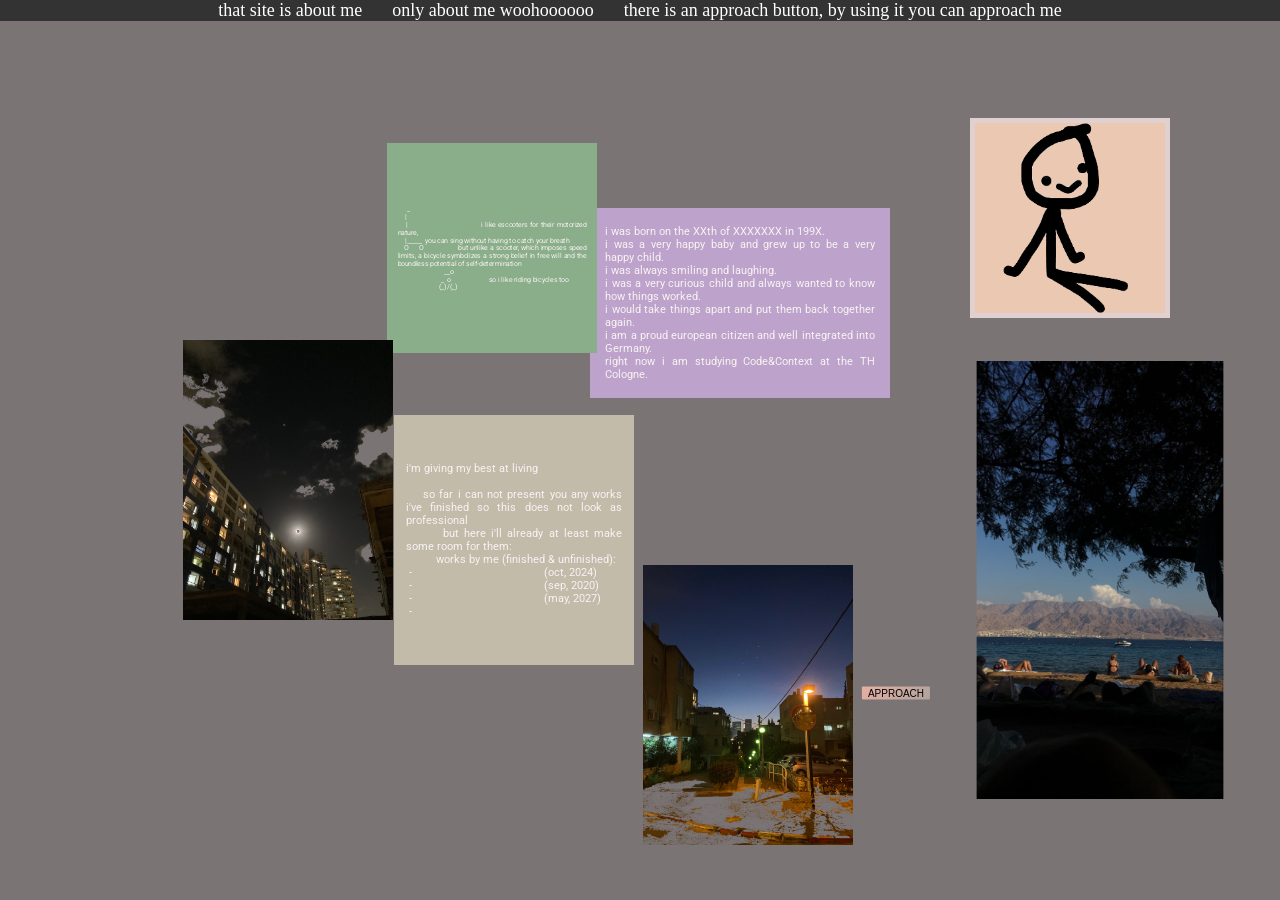
<file: index.html>
<!DOCTYPE html>
<html lang="en">
<head>
    <meta charset="UTF-8">
    <meta name="viewport" content="width=device-width, initial-scale=1.0">
    <title>smalltalk w/ steve</title>
    <link href="https://fonts.googleapis.com/css2?family=Roboto:wght@400;700&display=swap" rel="stylesheet">    
    <link rel="stylesheet" href="styleSmalltalk.css">

    <nav>
        <ul class="menu">
            <li><a href="#bragging1">that site is about me</a></li>
            <li><a href="#bragging">only about me woohoooooo</a></li>
            <li><a href="#info">there is an approach button, by using it you can approach me</a></li>
        </ul>
    </nav>

    
</head>
<body>
        <div id="container-wrapper">
            <div class="container purp">
                <div class="content"></div>
            </div>
            <div class="container orange">
                <div class="content">
                    <img src="./assets/images/stickman.png" alt="me">
                </div>
            </div>
            <div class="container grey">
                <div class="content"></div>
            </div>
            <div class="container green">
                <div class="content"></div>
            </div>
            <div class="container imgOne">
                    <img src="./assets/images/IMG_4430png.png" alt="1">
                </div>
            </div>
            <div class="container imgTwo">
                    <img src="./assets/images/IMG_4310png.png" alt="2">
            </div>
            <div class="container imgThree">
                <img src="./assets/images/eilat.JPG" alt="3">
        </div>
            
        </div>
    
        <div id="smalltalk-area">
        <div id="hoverText">don't touch me pls</div>
    
        <button id="approach-btn">APPROACH</button>
    
        <script src="smalltalk.js"></script>
    
</body>
</html>
</file>
<file: styleSmalltalk.css>
body {
    display: flex;
    flex-direction: column;
    justify-content: center;  
    align-items: center;
    height: 100vh;
    margin: 0;
    background-color: hsl(0, 3%, 47%);
    position: relative;
    overflow: hidden; 
}

.container {
    position: absolute; 
    overflow: hidden; 
    justify-content: center;  
    align-items: center;
    display: flex;
    transition: transform 0.3s ease;
    margin: 10px;
    z-index: 1;
}

.container img {
    max-width: 100%;
    max-height: 100%;
    object-fit: cover;
}

.container .content {
    display: flex;
    text-align: justify;
    font-family: 'Roboto', sans-serif; 
    width: 90%;
    top: 50%;
    left: 50%;
    overflow: hidden; 
    white-space: pre-wrap; 
    font-size: 0.7em;
    color: #f7f2f2;
}

.container.zoomed {
    transform: scale(1.7);
    z-index: 10;
}

.container.zoomed .content {
    display: block;
    position: absolute;
    top: 50%;
    left: 50%;
    transform: translate(-50%, -50%);
}

.purp {
    background-color: #bda3cb;
    height: 190px;
    width: 300px;
    z-index: 4;
}

.orange {
    background-color: hsl(23, 58%, 81%);
    border: 5px solid hsl(0, 22%, 85%);
    box-sizing: border-box;
    overflow: hidden;
    height: 200px;
    width: 200px;
    z-index: 11;
}



.green {
    background-color: hwb(120 54% 32%);
    height: 350px;
    width: 350px;
    scale: 0.6;
    z-index: 6;
}

.grey {
    background-color: rgb(195, 187, 170);
    height: 250px;
    width: 240px;
    z-index: 4;
}


.imgOne {
    width: 100%;
    height: 50%;
    scale: 0.7;
    height: 400px;
    width: 300px;
    z-index: 9;
}

.imgTwo {
    width: 100%;
    height: 50%;
    scale: 0.7;
    height: 400px;
    width: 400px;
    z-index: 9;
}

.imgThree {
    width: 100%;
    height: 50%;
    scale: 0.73;
    height: 600px;
    width: 600px;
    z-index: 9;
}

#hoverText {
    position: absolute;
    display: none;
    background-color: rgba(0, 0, 0, 0.7);
    color: white;
    padding: 5px;
    border-radius: 3px;
    pointer-events: none;
    z-index: 20;
}

#questionnaire-container {
    position: absolute;
    top: 50%;
    left: 50%;
    transform: translate(-50%, -50%);
    z-index: 10;
    width: 80%; 
    height: 80%; 
    overflow-y: auto; 
    background-color: #e0bbbbce;
    padding: 20px; 
    box-shadow: 0 0 10px rgba(0,0,0,0.1); 
}

.hidden {
    display: none;
}

.question {
    margin-bottom: 15px;
}

#submitBtn {
    display: block;
    margin-top: 20px;
}

#result {
    margin-top: 20px;
    font-weight: bold;
}

#approach-btn {
    position: absolute; 
    top: 77%;  
    left: 70%; 
    transform: translate(-50%, -50%);
    background: linear-gradient(135deg, hsl(12, 59%, 77%), rgb(175, 163, 157));
    border: none;
    border-radius: 1px;
    color: #000000;
    font-size: 10px;
    z-index: 19;
    transition: transform 0.3s ease, box-shadow 0.3s ease, background 0.3s ease;
}


nav {
    position: absolute; /* Default */
    top: 0;
    left: 0;
    width: 100%; /* Full width */
    background-color: #333;
}

.menu {
    list-style-type: none;
    margin: 0;
    padding: 0;
    display: flex;
    justify-content: center;
}

.menu li {
    margin: 0 15px;
}

.menu a {
    color: white;
    text-decoration: none;
    font-size: 18px;
}

.menu a:hover {
    text-decoration: underline;
}
</file>
